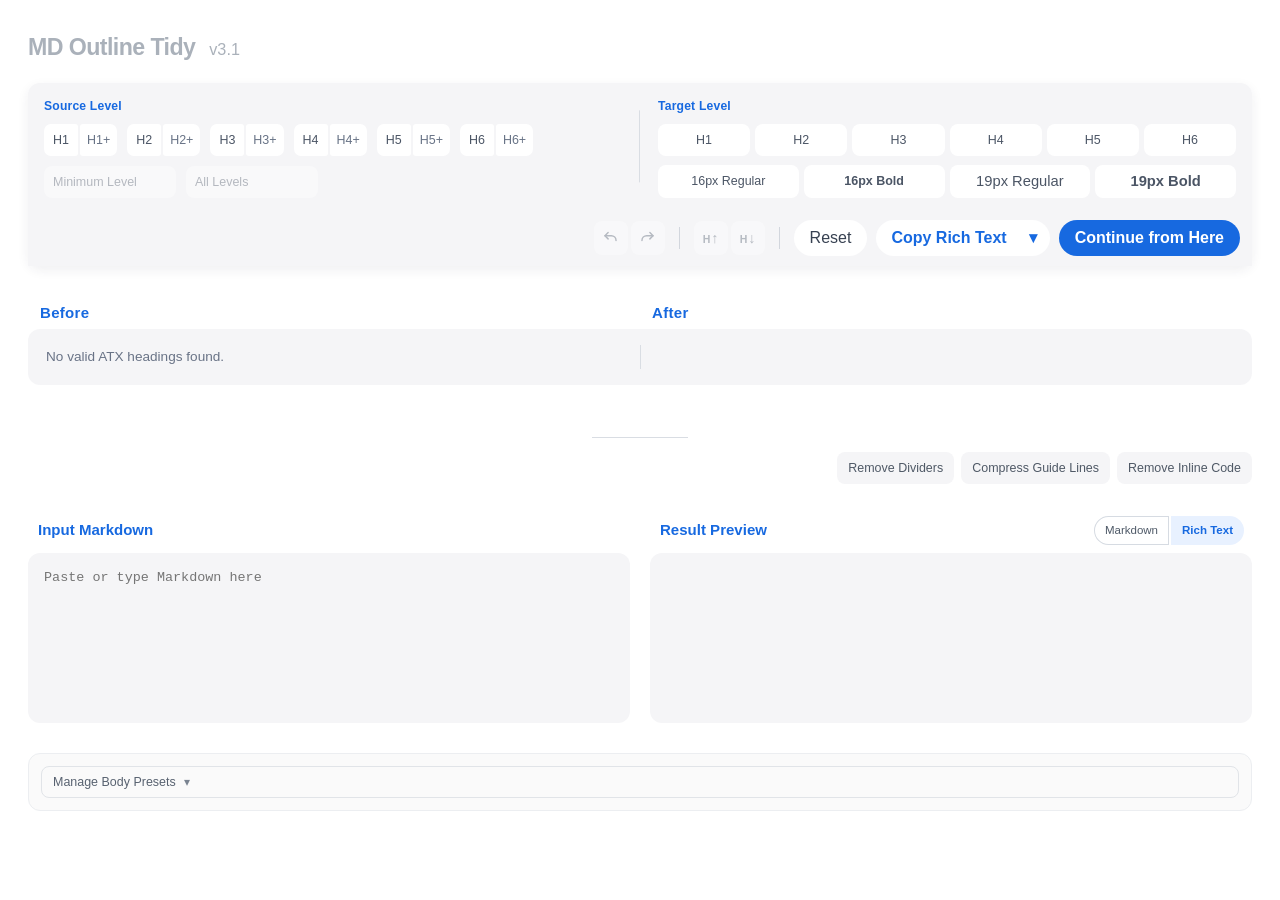
<file: index.html>
<!doctype html>
<html lang="en">
<head>
  <meta charset="UTF-8">
  <meta name="viewport" content="width=device-width, initial-scale=1.0">
  <title>MD Outline Tidy · v3.1</title>
  <meta name="description" content="MD Outline Tidy is a desktop-first tool for organizing Markdown heading levels in long ChatGPT answers and copying rich text to Yuque and other note-taking tools. No installation or build required.">
  <link rel="stylesheet" href="style.css">
</head>
<body>
<main class="container">
  <header class="page-header">
    <h1>MD Outline Tidy <span class="product-version">v3.1</span></h1>
    <span id="heading-count" class="sr-only" aria-live="polite">0 headings</span>
  </header>

  <section id="analysis-panel" class="analysis" aria-label="Heading structure workspace">
    <div id="analysis-content" class="analysis-content">
      <div class="structure-mapping-bar">
        <div class="tree-control-pane">
          <span class="tree-control-label">Source Level</span>
          <div id="source-levels" class="level-strip source-levels" aria-label="Choose source level">
            <span class="source-level-pair"><button type="button" data-level="1" data-source-mode="single">H1</button><button type="button" data-level="1" data-source-mode="and-below" aria-label="H1 and below">H1+</button></span>
            <span class="source-level-pair"><button type="button" data-level="2" data-source-mode="single">H2</button><button type="button" data-level="2" data-source-mode="and-below" aria-label="H2 and below">H2+</button></span>
            <span class="source-level-pair"><button type="button" data-level="3" data-source-mode="single">H3</button><button type="button" data-level="3" data-source-mode="and-below" aria-label="H3 and below">H3+</button></span>
            <span class="source-level-pair"><button type="button" data-level="4" data-source-mode="single">H4</button><button type="button" data-level="4" data-source-mode="and-below" aria-label="H4 and below">H4+</button></span>
            <span class="source-level-pair"><button type="button" data-level="5" data-source-mode="single">H5</button><button type="button" data-level="5" data-source-mode="and-below" aria-label="H5 and below">H5+</button></span>
            <span class="source-level-pair"><button type="button" data-level="6" data-source-mode="single">H6</button><button type="button" data-level="6" data-source-mode="and-below" aria-label="H6 and below">H6+</button></span>
          </div>
          <div class="quick-source-strip"><button id="lowest-level" type="button" data-quick-source="lowest">Minimum Level</button><button id="all-levels" type="button" data-quick-source="all" aria-pressed="false">All Levels</button></div>
        </div>

        <div class="tree-control-pane">
          <span class="tree-control-label">Target Level</span>
          <div id="target-levels" class="level-strip target-levels" aria-label="Choose target level">
            <button type="button" data-level="1">H1</button><button type="button" data-level="2">H2</button><button type="button" data-level="3">H3</button><button type="button" data-level="4">H4</button><button type="button" data-level="5">H5</button><button type="button" data-level="6">H6</button>
          </div>
          <div id="preset-targets" class="preset-targets" aria-label="Choose body preset"></div>
        </div>

        <div class="mapping-footer">
          <p id="mapping-status" class="sr-only" aria-live="polite"></p>
          <div class="sticky-actions" aria-label="Editing toolbar">
            <span class="toolbar-spacer" aria-hidden="true"></span>
            <div class="sticky-action-group icon-group">
              <button id="undo-button" class="icon-button" type="button" title="Undo" aria-label="Undo" disabled><svg class="action-icon" viewBox="0 0 24 24" aria-hidden="true"><path d="M9 7 5 11l4 4"/><path d="M5 11h8a6 6 0 0 1 6 6"/></svg></button>
              <button id="redo-button" class="icon-button" type="button" title="Redo" aria-label="Redo" disabled><svg class="action-icon" viewBox="0 0 24 24" aria-hidden="true"><path d="m15 7 4 4-4 4"/><path d="M19 11h-8a6 6 0 0 0-6 6"/></svg></button>
            </div>
            <span class="toolbar-divider" aria-hidden="true"></span>
            <div class="sticky-action-group icon-group">
              <button id="source-up-button" class="icon-button heading-shift" type="button" title="Promote selected headings" aria-label="Promote selected headings" disabled><span>H</span>↑</button>
              <button id="source-down-button" class="icon-button heading-shift" type="button" title="Demote selected headings" aria-label="Demote selected headings" disabled><span>H</span>↓</button>
            </div>
            <span class="toolbar-divider" aria-hidden="true"></span>
            <button id="reset-button" class="reset-action" type="button">Reset</button>
            <div class="copy-split">
              <button id="copy-rich-button" class="copy-main" type="button">Copy Rich Text</button>
              <button id="copy-menu-button" class="copy-menu-toggle" type="button" aria-label="More copy options" aria-haspopup="menu" aria-expanded="false">▾</button>
              <div id="copy-menu" class="copy-menu" role="menu" hidden><button id="copy-rich-option" type="button" role="menuitemradio">Copy Rich Text</button><button id="copy-markdown-button" type="button" role="menuitemradio">Copy Markdown</button></div>
            </div>
            <button id="continue-button" class="primary-action" type="button">Continue from Here</button>
          </div>
        </div>
        <div id="sticky-status-slot" class="notice-area sticky-status-slot" aria-live="polite">
          <div id="risk-message" class="risk" role="alert" hidden></div>
          <p id="status-message" class="status" role="status"></p>
        </div>
      </div>

      <div class="tree-labels" aria-hidden="true"><span>Before</span><span>After</span></div>
      <div id="structure-view" class="structure-view"><p class="empty-state">Add Markdown to see its heading structure.</p></div>
    </div>
  </section>

  <section class="utility-panel" aria-label="Text cleanup"><div class="utility-row">
    <button id="remove-breaks-button" type="button">Remove Dividers</button>
    <button id="compress-guide-lines-button" type="button">Compress Guide Lines</button>
    <button id="remove-inline-code-button" type="button">Remove Inline Code</button>
  </div></section>

  <section class="editor" aria-label="Markdown editing workspace">
    <div class="text-panel"><label for="markdown-input">Input Markdown</label><textarea id="markdown-input" placeholder="Paste or type Markdown here" spellcheck="false"></textarea></div>
    <div class="text-panel result-panel">
      <div class="preview-heading"><span id="result-preview-label">Result Preview</span><div class="preview-modes" role="group" aria-label="Preview mode">
        <button id="markdown-preview-button" type="button" aria-pressed="false">Markdown</button>
        <button id="rich-preview-button" type="button" class="active" aria-pressed="true">Rich Text</button>
      </div></div>
      <div id="rich-preview" class="rich-preview" tabindex="0" aria-labelledby="result-preview-label" aria-live="polite"></div>
      <textarea id="markdown-output" class="markdown-preview" readonly aria-labelledby="result-preview-label" aria-live="polite" hidden></textarea>
    </div>
  </section>

  <section class="preset-settings" aria-label="Body preset settings"><details class="preset-manager">
    <summary>Manage Body Presets</summary><div id="preset-editor"></div><button id="add-preset-button" type="button">New Body Preset</button>
  </details></section>
</main>
<script src="script.js"></script>
</body>
</html>
</file>
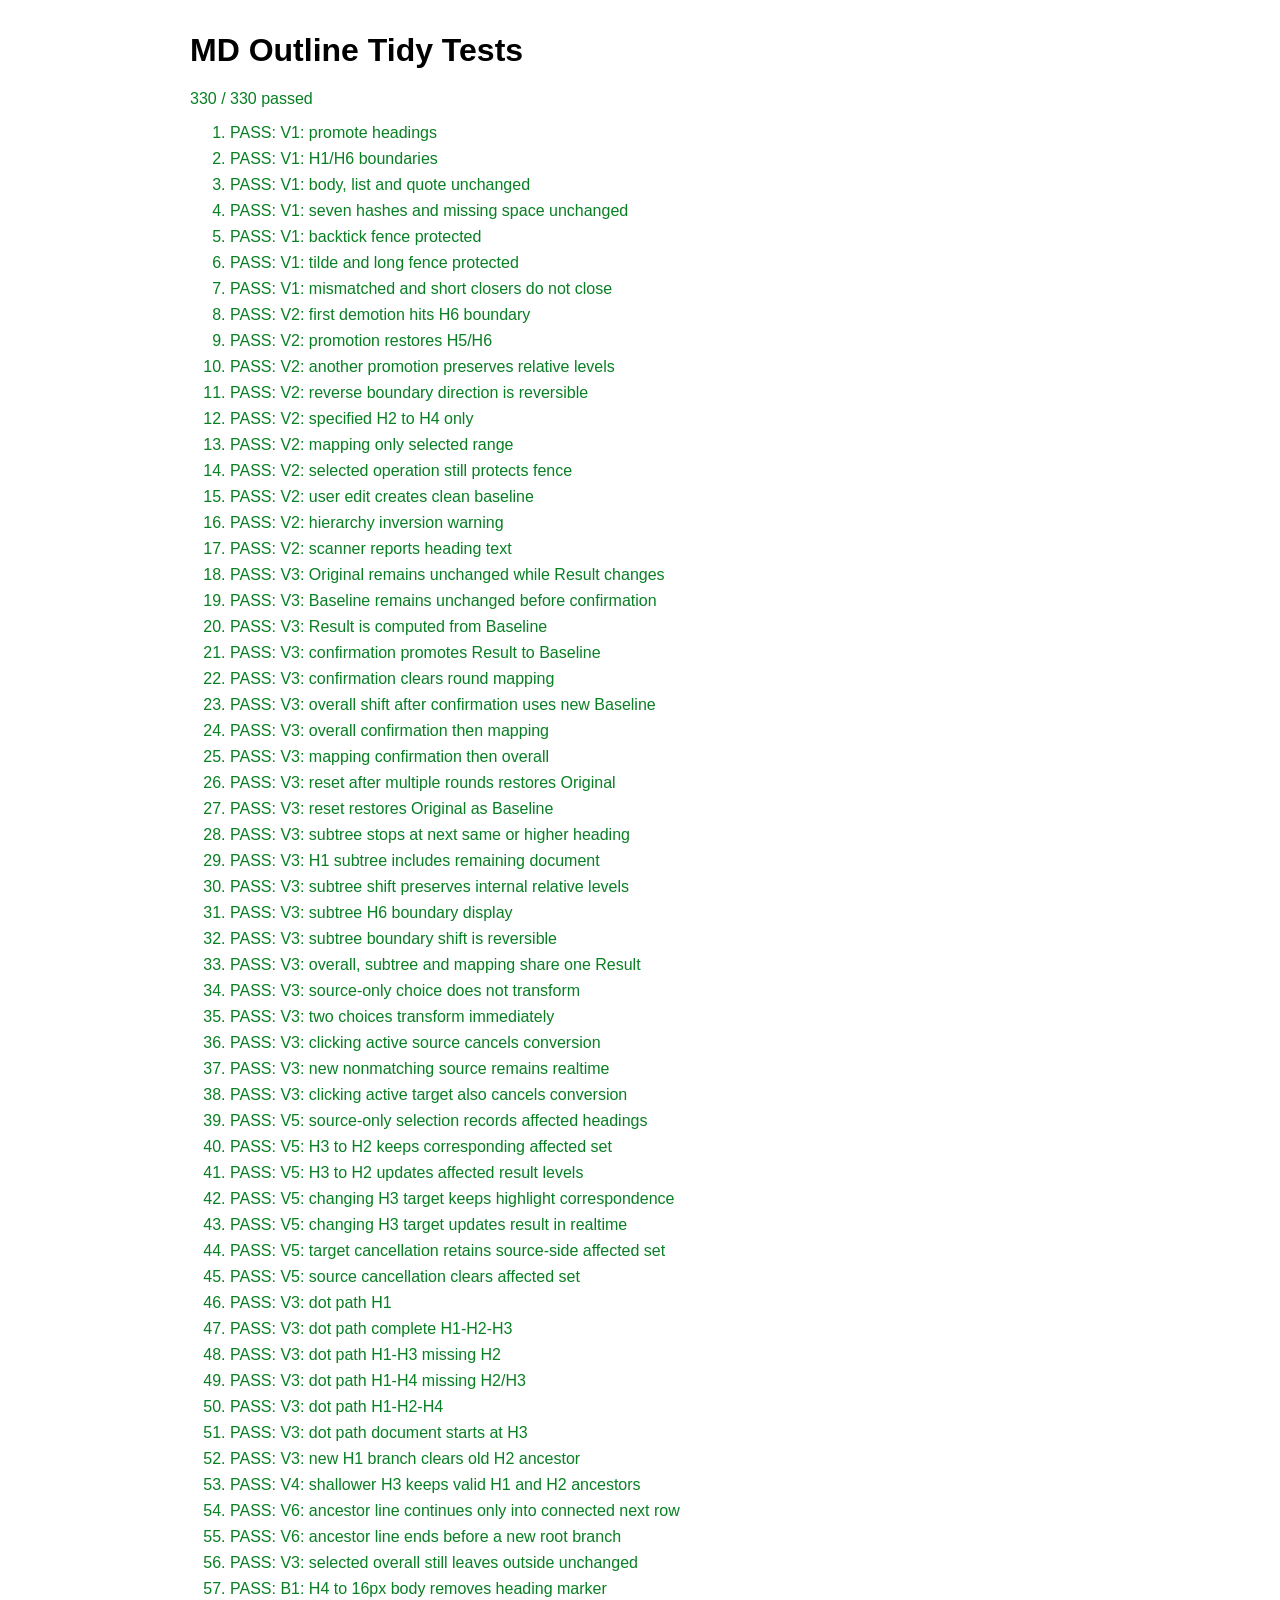
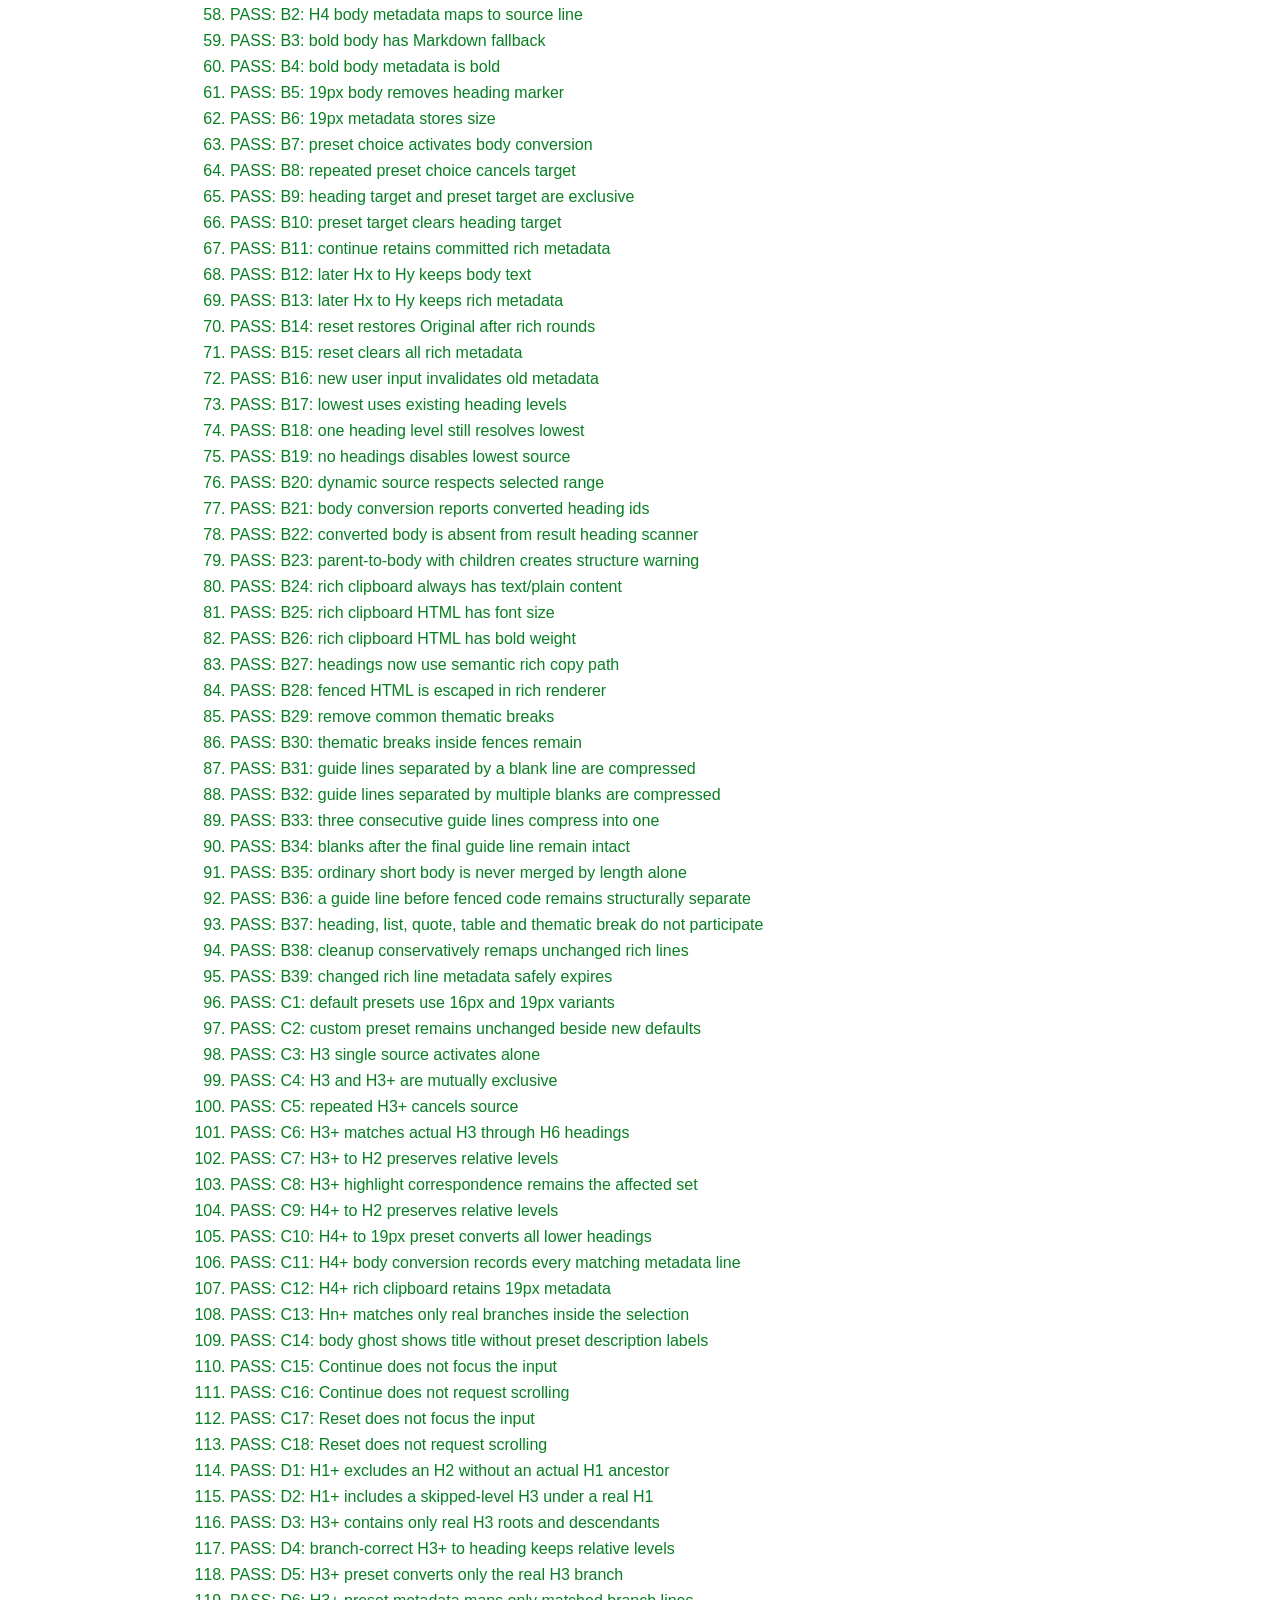
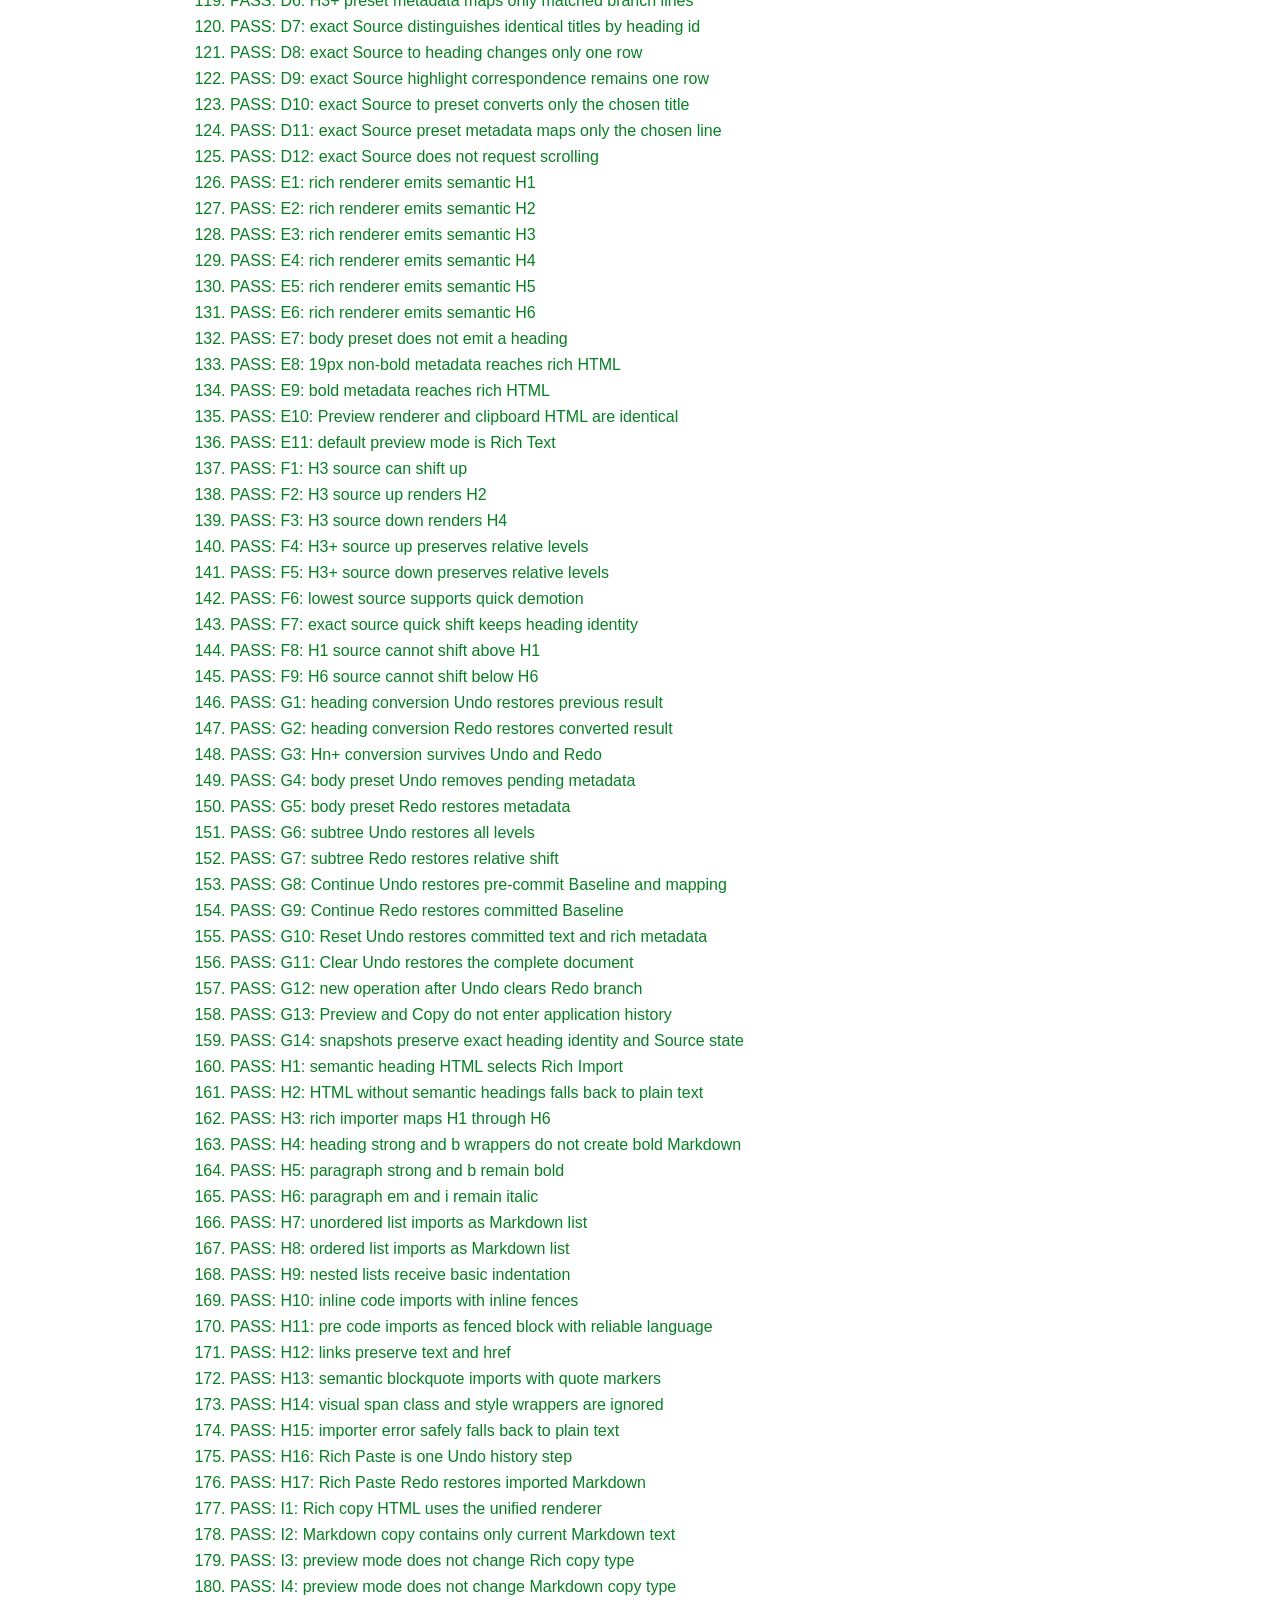
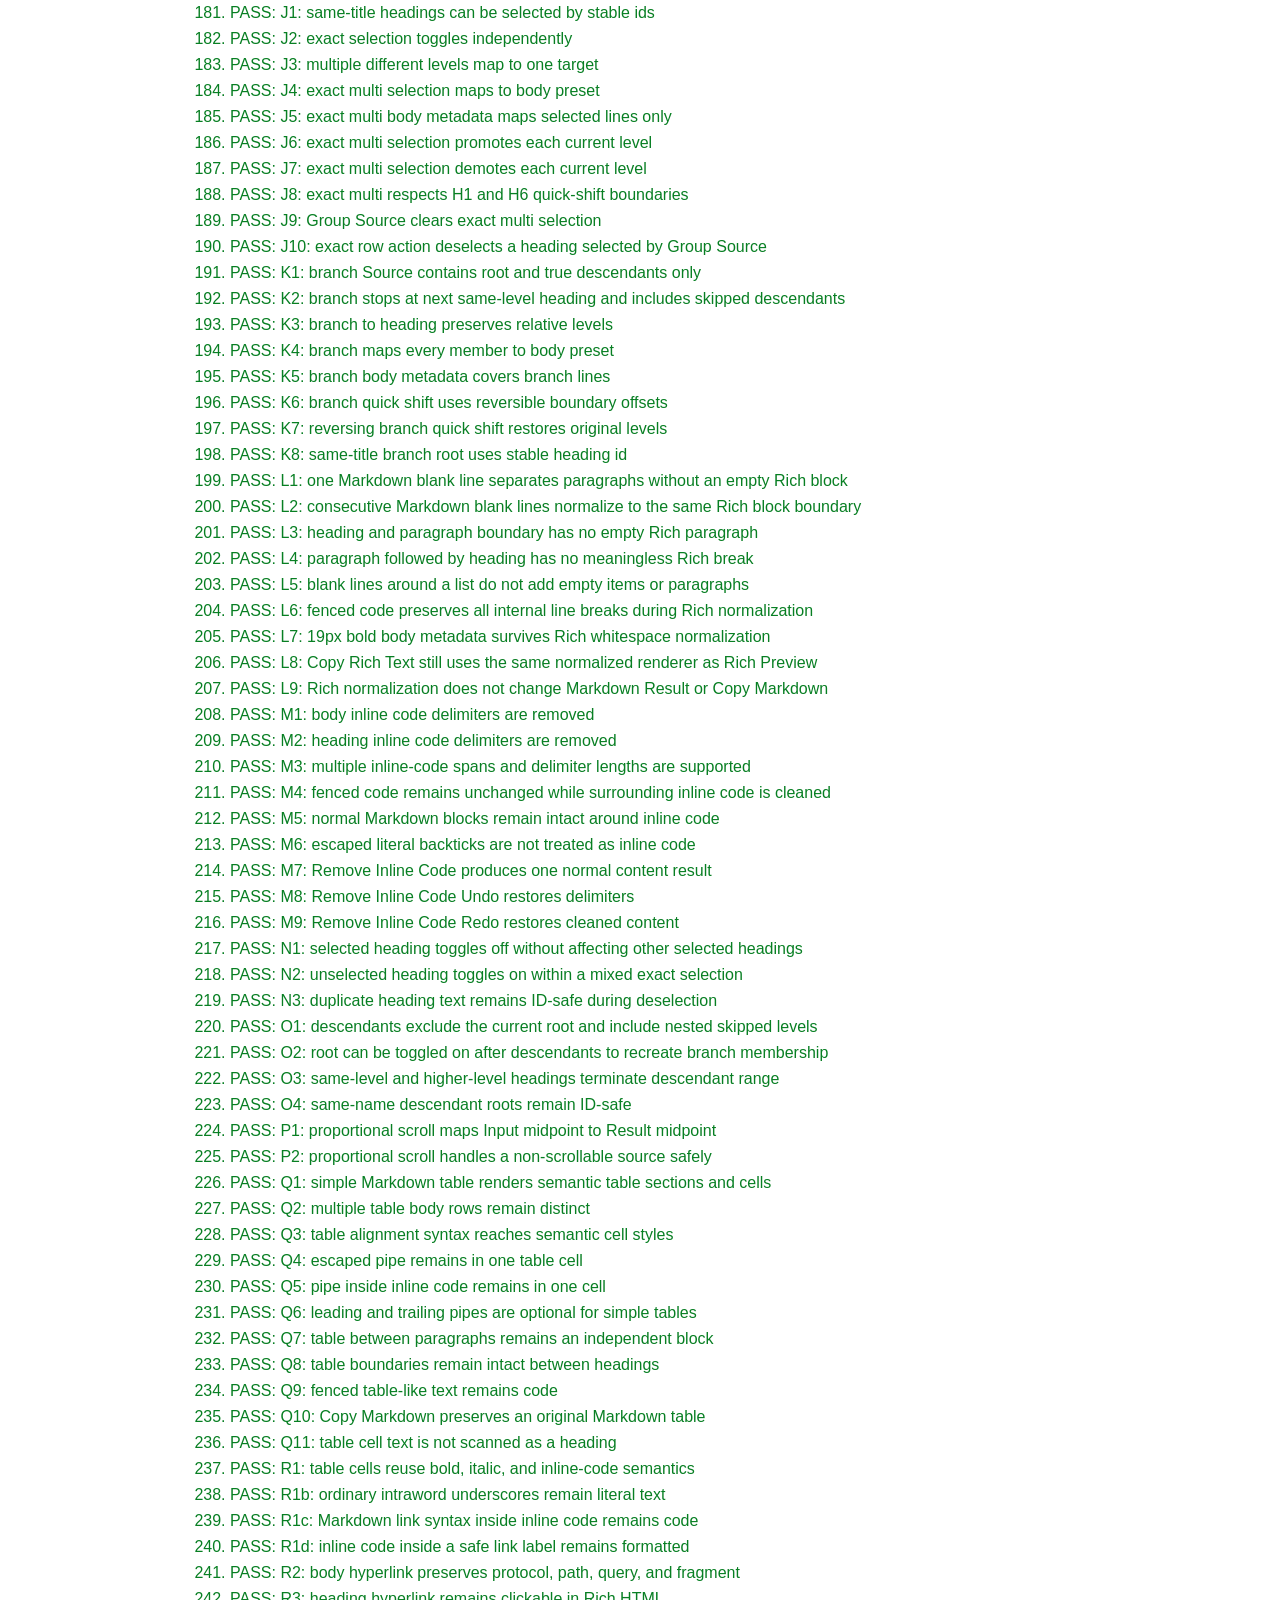
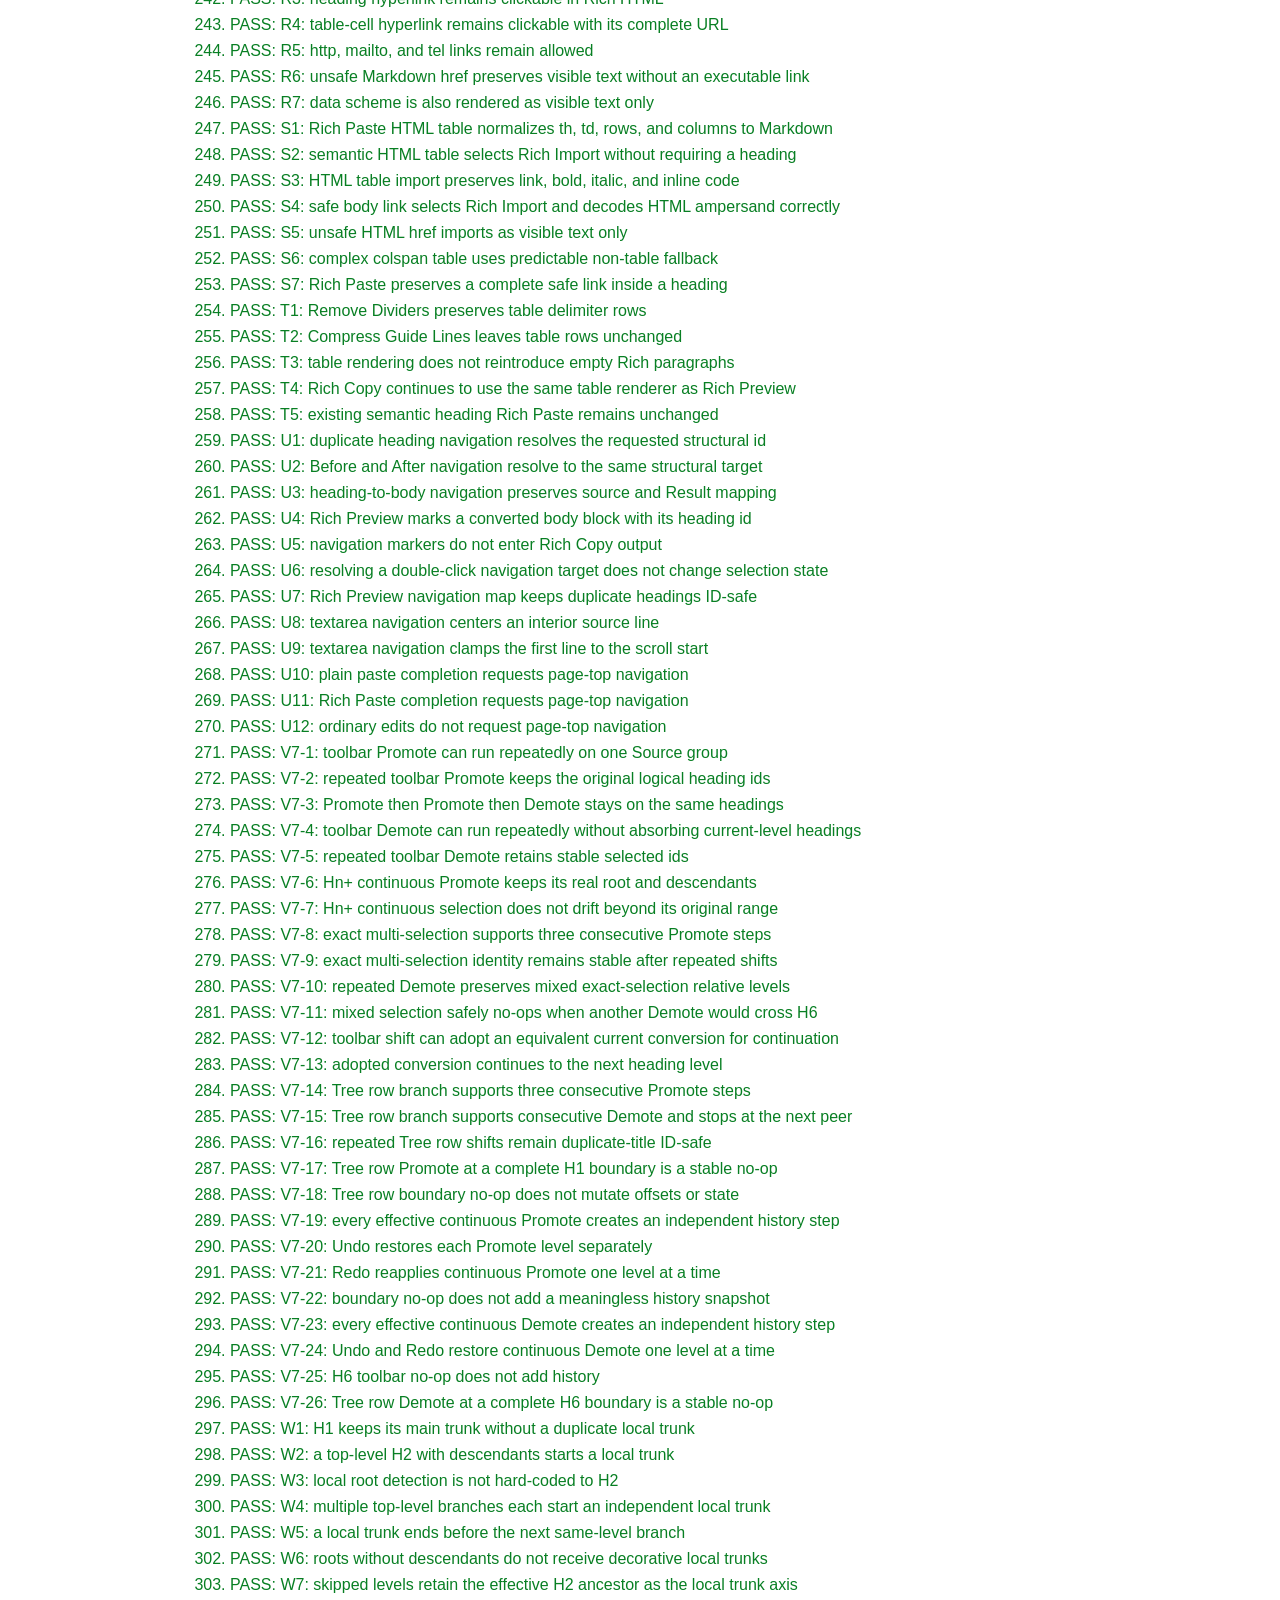
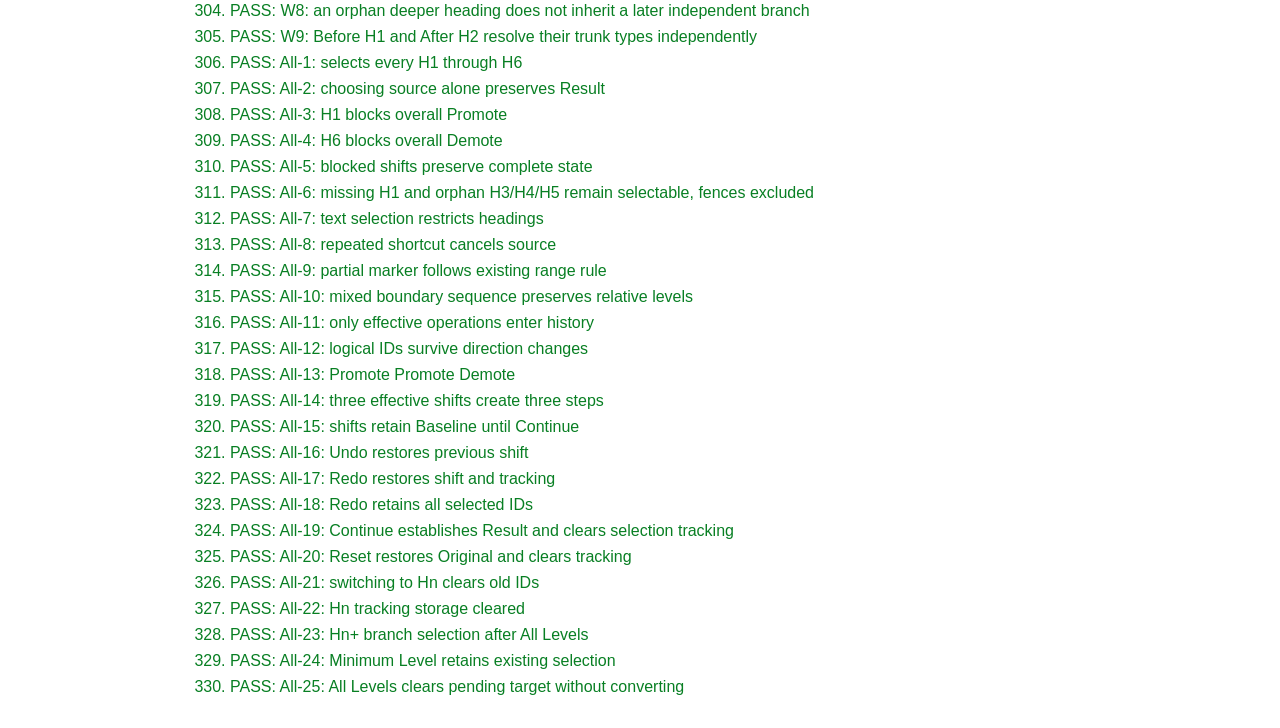
<file: test.html>
<!doctype html>
<html lang="zh-CN"><head><meta charset="UTF-8"><title>MD Outline Tidy Tests</title>
<style>body{font:16px Arial,sans-serif;max-width:900px;margin:32px auto;padding:0 20px}li{margin:8px 0}.pass{color:#087f23}.fail{color:#b00020}pre{white-space:pre-wrap;background:#f4f4f4;padding:12px}</style>
</head><body><h1>MD Outline Tidy Tests</h1><p id="summary">运行中...</p><ol id="results"></ol>
<script src="script.js"></script><script src="tests.js"></script></body></html>
</file>
<file: style.css>
:root {
  --color-accent: #1769e0;
  --color-accent-hover: #0f5dcf;
  --color-accent-soft: #e8f1ff;
  --color-accent-hover-soft: #dce9fd;
  --surface-neutral: rgb(245, 245, 247);
  --surface-before: rgb(245, 245, 247);
  --surface-after: rgb(245, 245, 247);
  --text-primary: #1f2630;
  --text-secondary: #697386;
  --tree-line: var(--color-accent);
  --tree-level-step: 24px;
  --tree-row-height: 26px;
  --tree-connector-width: 2px;
  --tree-dot-small: 8px;
  --tree-dot-main: 12px;
  --radius-control: 8px;
  --radius-surface: 12px;
  --radius-pill: 999px;
}

* { box-sizing: border-box; }
html { color-scheme: light; }
body {
  margin: 0;
  color: var(--text-primary);
  background: #fff;
  font-family: -apple-system, BlinkMacSystemFont, "Segoe UI", "PingFang SC", "Microsoft YaHei", sans-serif;
  line-height: 1.5;
  -webkit-font-smoothing: antialiased;
}
button, textarea, input { font: inherit; }
button {
  min-height: 34px;
  padding: 6px 11px;
  cursor: pointer;
  border: 0;
  border-radius: var(--radius-control);
  color: #374151;
  background: #fff;
  transition: color .14s ease, background-color .14s ease, opacity .14s ease, transform .14s ease;
}
button:not(:disabled):hover { background: var(--color-accent-hover-soft); }
button:active:not(:disabled) { transform: translateY(1px); }
button:disabled { cursor: not-allowed; opacity: .38; }
button:focus-visible, textarea:focus-visible, input:focus-visible, summary:focus-visible {
  outline: 3px solid color-mix(in srgb, var(--color-accent) 30%, transparent);
  outline-offset: 2px;
}
[hidden] { display: none !important; }
.sr-only { position: absolute; width: 1px; height: 1px; padding: 0; overflow: hidden; clip: rect(0, 0, 0, 0); white-space: nowrap; border: 0; }

.container { width: calc(100% - 56px); max-width: 1240px; margin: 0 auto; padding: 30px 0 40px; }
.page-header { margin-bottom: 18px; }
.page-header h1 { margin: 0; color: #aab1ba; font-size: 1.45rem; font-weight: 720; letter-spacing: -.025em; }
.product-version { margin-left: 8px; font-size: .7em; font-weight: 400; letter-spacing: normal; }
.analysis { margin-bottom: 0; }

.structure-mapping-bar {
  position: sticky;
  top: 8px;
  z-index: 6;
  display: grid;
  grid-template-columns: repeat(2, minmax(0, 1fr));
  margin-bottom: 36px;
  overflow: visible;
  border-radius: var(--radius-surface);
  background: var(--surface-neutral);
  box-shadow: 0 4px 12px rgba(35, 46, 63, .075);
  backdrop-filter: blur(10px);
}
.tree-control-pane {
  position: relative;
  display: grid;
  grid-template-rows: auto auto 1fr;
  gap: 9px;
  min-width: 0;
  padding: 14px 16px 12px;
}
.tree-control-pane:first-child::after {
  position: absolute;
  top: 50%;
  right: 0;
  width: 1px;
  height: 56%;
  background: #d9dde3;
  transform: translateY(-50%);
  content: "";
}
.tree-control-pane:first-child { border-radius: var(--radius-surface) 0 0 0; }
.tree-control-pane:nth-child(2) { border-radius: 0 var(--radius-surface) 0 0; }
.tree-control-pane + .tree-control-pane { padding-left: 18px; }
.tree-control-label { color: var(--color-accent); font-size: .76rem; font-weight: 700; letter-spacing: .015em; }
.level-strip { display: flex; align-items: center; gap: 10px; min-width: 0; }
.source-level-pair { display: inline-flex; gap: 2px; min-width: 0; }
.level-strip button, .quick-source-strip button, .preset-targets button {
  min-height: 32px;
  padding: 4px 9px;
  color: #4b5565;
  background: #fff;
  font-size: .78rem;
  white-space: nowrap;
}
.level-strip button.active, .quick-source-strip button.active, .preset-targets button.active {
  color: var(--color-accent);
  background: var(--color-accent-soft);
  font-weight: 700;
}
.level-strip button.active:hover, .quick-source-strip button.active:hover, .preset-targets button.active:hover { background: var(--color-accent-hover-soft); }
.source-level-pair button:first-child { border-radius: 7px 3px 3px 7px; }
.source-level-pair button:last-child { padding-inline: 7px; border-radius: 3px 7px 7px 3px; color: #687386; }
.source-level-pair button:last-child.active { color: var(--color-accent); }
.target-levels { gap: 5px; }
.target-levels button { flex: 1 1 0; min-width: 36px; }
.quick-source-strip { display: flex; flex-wrap: wrap; gap: 10px; margin-top: 1px; }
.quick-source-strip button { min-width: 132px; text-align: left; }
.preset-targets { display: grid; grid-template-columns: repeat(4, minmax(0, 1fr)); gap: 5px; }
.preset-targets button:nth-child(2), .preset-targets button:nth-child(4) { font-weight: 700; }
.preset-targets button:nth-child(3), .preset-targets button:nth-child(4) { font-size: .92rem; }

.mapping-footer {
  grid-column: 1 / -1;
  display: flex;
  padding: 10px 12px;
  background: var(--surface-neutral);
}
.sticky-actions, .sticky-action-group { display: flex; align-items: center; }
.sticky-actions { width: 100%; gap: 9px; }
.sticky-action-group { gap: 3px; }
.toolbar-spacer { flex: 1 1 auto; min-width: 24px; }
.toolbar-divider { width: 1px; height: 22px; margin: 0 5px; background: #d2d6dd; }
.icon-button { width: 34px; min-height: 34px; padding: 0; color: #4f5b6d; font-size: 1.12rem; line-height: 1; }
.action-icon { width: 19px; height: 19px; overflow: visible; fill: none; stroke: currentColor; stroke-width: 1.8; stroke-linecap: round; stroke-linejoin: round; }
.heading-shift { font-size: .9rem; font-weight: 700; }
.heading-shift span { margin-right: 1px; font-size: .66rem; }
.primary-action, .reset-action { min-height: 36px; border-radius: var(--radius-pill); padding-inline: 16px; white-space: nowrap; }
.primary-action { color: #fff; background: var(--color-accent); font-weight: 700; }
.primary-action:hover { color: #fff; background: var(--color-accent-hover) !important; }
.reset-action { background: #fff; }

.copy-split { position: relative; display: inline-flex; isolation: isolate; }
.copy-split > .copy-main, .copy-split > .copy-menu-toggle { color: var(--color-accent); background: #fff; font-weight: 650; }
.copy-split > .copy-main { padding-left: 15px; border-radius: var(--radius-pill) 0 0 var(--radius-pill); }
.copy-split > .copy-menu-toggle { min-width: 32px; padding: 4px 10px 4px 8px; border-radius: 0 var(--radius-pill) var(--radius-pill) 0; }

.copy-split > button:hover { background: var(--color-accent-hover-soft); }
.copy-menu {
  position: absolute;
  top: calc(100% + 7px);
  left: 0;
  z-index: 10;
  min-width: 168px;
  padding: 5px;
  border-radius: 10px;
  background: #fff;
  box-shadow: 0 10px 30px rgba(28, 42, 62, .16);
}
.copy-menu button { width: 100%; border-radius: 7px; text-align: left; }
.copy-menu button.active { color: var(--color-accent); background: var(--color-accent-soft); font-weight: 700; }
.copy-menu button.active:hover { background: var(--color-accent-hover-soft); }

.notice-area { font-size: .76rem; }
.sticky-status-slot {
  position: absolute;
  z-index: 8;
  top: calc(100% + 8px);
  right: 12px;
  width: max-content;
  max-width: calc(100% - 24px);
  padding: 0;
  background: transparent;
  pointer-events: none;
}
.status { min-height: 0; margin: 0; color: var(--text-secondary); }
.status:empty { display: none; }
.risk { margin: 0 0 6px; padding: 6px 9px; border-radius: 7px; color: #825514; background: #fff6df; }

.tree-labels { display: grid; grid-template-columns: repeat(2, minmax(0, 1fr)); margin-bottom: 4px; }
.tree-labels span { padding-left: 12px; color: var(--color-accent); font-size: .94rem; font-weight: 720; letter-spacing: .02em; }
.structure-view {
  position: relative;
  overflow: hidden;
  border-radius: var(--radius-surface);
  background: linear-gradient(90deg, var(--surface-before) 0 50%, var(--surface-after) 50% 100%);
}
.structure-view::after {
  position: absolute;
  z-index: 5;
  top: 16px;
  bottom: 16px;
  left: 50%;
  width: 1px;
  background: #d9dde3;
  content: "";
  pointer-events: none;
}
.outline-rows { margin: 0; padding: 8px 0; list-style: none; }
.outline-row {
  display: grid;
  grid-template-columns: repeat(2, minmax(0, 1fr));
  min-height: var(--tree-row-height);
}
.outline-row.h1-branch-start:not(:first-child) { margin-top: 12px; }
.outline-cell {
  position: relative;
  min-width: 0;
  padding: 0 12px;
  background: transparent;
  --level-step: var(--tree-level-step);
}
.outline-row:hover .outline-cell, .outline-row.is-hovered .outline-cell { background: #fff; }
.outline-node { position: relative; display: flex; align-items: center; min-width: 0; height: var(--tree-row-height); }
.horizontal-connector {
  position: absolute;
  z-index: 0;
  top: calc(50% - var(--tree-connector-width) / 2);
  left: calc(var(--tree-level-step) / 2);
  width: calc(var(--path-count, 0) * var(--tree-level-step));
  height: var(--tree-connector-width);
  border-radius: 0 var(--radius-pill) var(--radius-pill) 0;
  background: var(--tree-line);
  pointer-events: none;
}
.level-1 .horizontal-connector { width: 0; }

.dot-path {
  position: relative;
  display: inline-grid;
  grid-template-columns: repeat(5, var(--tree-level-step));
  flex: 0 0 auto;
  width: calc(var(--path-count, 0) * var(--tree-level-step));
  height: var(--tree-row-height);
  font-size: 0;
}
.dot-path::after, .current-axis::after { display: none; content: none; }
.path-dot {
  position: relative;
  width: var(--tree-level-step);
  height: var(--tree-row-height);
  color: transparent;
}
.path-dot::before {
  position: absolute;
  z-index: 2;
  top: 50%;
  left: 50%;
  width: var(--tree-dot-small);
  height: var(--tree-dot-small);
  border: 0;
  border-radius: 50%;
  background: var(--tree-line);
  transform: translate(-50%, -50%);
  content: "";
}
.path-dot.missing::before {
  border: 3px solid var(--tree-line);
  background: var(--surface-after);
}
.outline-cell:first-child .path-dot.missing::before { background: var(--surface-before); }
.outline-row:hover .path-dot.missing::before, .outline-row.is-hovered .path-dot.missing::before { background: #fff; }
.path-dot::after { display: none; }
.path-dot:first-child.present::after,
.path-dot.local-trunk::after {
  position: absolute;
  z-index: 1;
  top: 0;
  bottom: 0;
  left: var(--vertical-connector-left, calc(50% - var(--tree-connector-width) / 2));
  display: block;
  width: var(--vertical-connector-width, var(--tree-connector-width));
  background: var(--tree-line);
  border-radius: var(--radius-pill);
  content: "";
}
.path-dot:first-child.present.path-ends::after,
.path-dot.local-trunk.path-ends::after { bottom: 50%; }

.current-axis {
  position: relative;
  flex: 0 0 var(--tree-level-step);
  width: var(--tree-level-step);
  height: var(--tree-row-height);
}

.level-1 .current-axis.continues::before,
.current-axis.local-trunk-root.continues::before {
  position: absolute;
  z-index: 0;
  top: 50%;
  bottom: 0;
  left: var(--vertical-connector-left, calc(50% - var(--tree-connector-width) / 2));
  width: var(--vertical-connector-width, var(--tree-connector-width));
  background: var(--tree-line);
  border-radius: var(--radius-pill);
  content: "";
}
.current-node {
  position: absolute;
  z-index: 2;
  top: 50%;
  left: 50%;
  width: var(--tree-dot-small);
  height: var(--tree-dot-small);
  border: 0;
  border-radius: 50%;
  background: var(--tree-line);
  transform: translate(-50%, -50%);
}
.level-1 .current-node { width: var(--tree-dot-main); height: var(--tree-dot-main); }

.outline-text {
  min-width: 0;
  margin-left: 4px;
  overflow: hidden;
  color: #39414c;
  font-size: .82rem;
  font-weight: 400;
  line-height: 1.45;
  letter-spacing: .005em;
  text-overflow: ellipsis;
  white-space: nowrap;
}
.level-1 .outline-text { color: #1d3150; font-size: .92rem; font-weight: 730; }
.level-2 .outline-text { color: #354a65; font-size: .86rem; font-weight: 400; }
.level-3 .outline-text, .level-4 .outline-text, .level-5 .outline-text, .level-6 .outline-text { font-weight: 400; }
.level-5 .outline-text, .level-6 .outline-text { color: #68717c; font-size: .78rem; }
.level-name { flex: 0 0 auto; margin-left: 7px; color: var(--color-accent); font-size: .6rem; font-weight: 750; }
.outline-cell.is-changed .level-name { text-decoration: underline; text-underline-offset: 2px; }

.outline-cell.impact { background: color-mix(in srgb, var(--color-accent) 8%, #fff); }

.outline-cell.source-selected {
  z-index: 1;
  background: transparent;
}
.outline-cell.source-selected::after {
  position: absolute;
  z-index: 4;
  inset: -1px 3px;
  border: 0 solid #9fc3f4;
  border-right-width: 3px;
  border-left-width: 3px;
  pointer-events: none;
  content: "";
}
.outline-cell.source-selected.selected-start::after {
  top: 1px;
  border-top-width: 3px;
  border-radius: var(--radius-control) var(--radius-control) 0 0;
}
.outline-cell.source-selected.selected-end::after {
  bottom: 1px;
  border-bottom-width: 3px;
  border-radius: 0 0 var(--radius-control) var(--radius-control);
}
.outline-cell.source-selected.selected-single::after {
  inset: 1px 3px;
  border-width: 3px;
  border-radius: var(--radius-control);
}
.outline-row:hover .outline-cell.source-selected, .outline-row.is-hovered .outline-cell.source-selected { background: #fff; }
.branch-actions, .source-row-actions {
  display: inline-flex;
  flex: 0 0 auto;
  gap: 3px;
  margin-left: 5px;
  opacity: 0;
  pointer-events: none;
  transition: opacity .14s ease;
}
.branch-actions { margin-left: 0; }
.source-row-actions { margin-left: auto; }
.outline-cell:hover .branch-actions, .outline-cell:hover .source-row-actions,
.branch-actions:focus-within, .source-row-actions:focus-within { opacity: 1; pointer-events: auto; }
.branch-actions button, .exact-source-button, .branch-source-button {
  display: inline-grid;
  width: 25px;
  min-width: 25px;
  min-height: 25px;
  padding: 0;
  place-items: center;
  border-radius: 7px;
  color: #697483;
  background: var(--surface-neutral);
  font-size: .78rem;
  line-height: 1;
}
.row-action-icon { width: 16px; height: 16px; overflow: visible; fill: none; stroke: currentColor; stroke-width: 1.8; stroke-linecap: round; stroke-linejoin: round; }
.branch-actions button:hover, .exact-source-button:hover, .branch-source-button:hover { color: var(--color-accent); background: var(--color-accent-soft); }
.branch-actions button:active, .exact-source-button:active, .branch-source-button:active { transform: translateY(1px) scale(.96); }

.body-ghost { border-left: 3px solid #a5adb8; }
.body-ghost-content { display: flex; min-height: var(--tree-row-height); align-items: center; }
.body-ghost .outline-text { color: #707986; }
.empty-state { margin: 0; padding: 18px; color: var(--text-secondary); background: transparent; font-size: .85rem; }

.utility-panel {
  position: relative;
  margin: 52px 0 32px;
  padding: 15px 0 0;
  background: transparent;
}
.utility-panel::before { position: absolute; top: 0; left: 50%; width: 96px; height: 1px; background: #d9dde3; transform: translateX(-50%); content: ""; }
.utility-row { display: flex; flex-wrap: wrap; justify-content: flex-end; gap: 7px; }
.utility-row button { min-height: 32px; color: #4f5966; background: var(--surface-neutral); font-size: .78rem; }
.utility-row button:hover { background: var(--color-accent-hover-soft); }

.editor { display: grid; grid-template-columns: repeat(2, minmax(0, 1fr)); gap: 20px; align-items: start; }
.text-panel { display: grid; grid-template-rows: 37px auto; min-width: 0; }
.text-panel > label, #result-preview-label { color: var(--color-accent); font-size: .94rem; font-weight: 720; }
.text-panel > label {
  display: flex;
  grid-row: 1;
  height: 29px;
  margin: 0 8px 8px 10px;
  align-items: center;
}
.preview-heading {
  display: flex;
  grid-row: 1;
  height: 29px;
  margin: 0 8px 8px 10px;
  align-items: center;
  justify-content: space-between;
  gap: 12px;
}
.preview-modes { display: flex; gap: 2px; }
.preview-modes button { min-height: 29px; padding: 3px 10px; border: 1px solid #d6dbe2; border-radius: 4px; color: #4f5a68; background: #fff; font-size: .72rem; }
.preview-modes button:first-child { border-radius: var(--radius-pill) 4px 4px var(--radius-pill); }
.preview-modes button:last-child { border-radius: 4px var(--radius-pill) var(--radius-pill) 4px; }
.preview-modes button.active { border-color: transparent; color: var(--color-accent); background: var(--color-accent-soft); font-weight: 700; }
.preview-modes button.active:hover { background: var(--color-accent-soft); }
textarea, .rich-preview {
  grid-row: 2;
  width: 100%;
  min-height: 170px;
  padding: 14px 15px;
  overflow-wrap: break-word;
  border: 1px solid transparent;
  border-radius: var(--radius-surface);
  background: var(--surface-neutral);
  line-height: 1.55;
}
textarea { display: block; resize: none; color: #303845; font-family: ui-monospace, SFMono-Regular, Consolas, "Liberation Mono", monospace; font-size: .84rem; }
textarea[readonly] { color: #4a5564; }
.rich-preview { max-height: min(65vh, 720px); overflow: auto; }
.result-panel .rich-preview:focus, .result-panel .markdown-preview:focus {
  outline: 2px solid color-mix(in srgb, var(--color-accent) 18%, transparent);
  outline-offset: 2px;
}
.rich-preview > :first-child { margin-top: 0; }
.rich-preview > :last-child { margin-bottom: 0; }
.rich-preview h1, .rich-preview h2, .rich-preview h3, .rich-preview h4, .rich-preview h5, .rich-preview h6 { margin: 1em 0 .5em; }
.rich-preview p { margin: .75em 0; }
.rich-preview table { width: 100%; margin: .9em 0; border-collapse: collapse; font-size: .9em; }
.rich-preview th, .rich-preview td { padding: 7px 9px; border: 1px solid #d6dbe2; vertical-align: top; }
.rich-preview th { background: #eef1f5; font-weight: 700; }
.preset-settings { margin-top: 30px; color: var(--text-secondary); font-size: .78rem; }
.preset-manager {
  display: grid;
  padding: 12px;
  justify-items: stretch;
  border: 1px solid #eceef1;
  border-radius: var(--radius-surface);
  background: rgb(250, 250, 250);
}
.preset-manager summary {
  display: inline-flex;
  min-height: 32px;
  padding: 5px 11px;
  align-items: center;
  cursor: pointer;
  border: 1px solid #e1e4e8;
  border-radius: var(--radius-control);
  color: #586270;
  background: rgb(250, 250, 250);
  box-shadow: none;
  list-style: none;
  justify-self: end;
}
.preset-manager summary::-webkit-details-marker { display: none; }
.preset-manager summary::after { display: inline-block; margin-left: 8px; color: #7a8491; content: "▾"; }
.preset-manager[open] summary::after { transform: rotate(180deg); }
.preset-manager summary:hover { background: var(--color-accent-hover-soft); }
#preset-editor {
  display: grid;
  gap: 7px;
  width: 100%;
  margin: 12px 0 9px;
  padding: 12px 0 0;
  border: 0;
  border-top: 1px solid #e3e6ea;
  border-radius: 0;
  background: transparent;
}
.preset-edit-row {
  display: grid;
  grid-template-columns: minmax(150px, 1fr) 80px 84px 62px;
  align-items: center;
  gap: 8px;
  min-height: 45px;
  padding: 6px 8px;
  border-radius: var(--radius-control);
  background: #fff;
}
.preset-edit-row.built-in { color: #626d7b; }
.preset-edit-row input[type="text"], .preset-edit-row input:not([type]) { min-width: 0; }
.preset-edit-row input:not([type="checkbox"]) {
  min-height: 30px;
  padding: 4px 8px;
  border: 1px solid #d7dce3;
  border-radius: 7px;
  color: var(--text-primary);
  background: #fff;
  box-shadow: none;
}
.preset-edit-row input[type="number"] { width: 72px; }
.preset-edit-row label { display: inline-flex; align-items: center; gap: 5px; white-space: nowrap; }
.preset-row-size, .preset-row-weight { color: #727c89; }
.preset-edit-row input[type="checkbox"] { accent-color: var(--color-accent); }
.preset-edit-row button, #add-preset-button {
  min-height: 32px;
  border: 1px solid #cfd5de;
  border-radius: var(--radius-control);
  color: #586270;
  background: #fff;
  box-shadow: none;
  font-size: .78rem;
}
.preset-edit-row button { color: #707986; background: transparent; }
.preset-edit-row button:hover, #add-preset-button:hover { color: var(--color-accent); background: var(--color-accent-hover-soft); }
#add-preset-button { display: block; justify-self: end; margin-left: auto; background: var(--surface-neutral); }

@media (max-width: 980px) {
  .level-strip { gap: 5px; }
  .source-level-pair button { padding-inline: 6px; }
  .sticky-actions { flex-wrap: wrap; }
  .toolbar-spacer { display: none; }
  .primary-action { margin-left: auto; }
}
@media (max-width: 760px) {
  .container { width: calc(100% - 28px); padding-top: 20px; }
  .structure-mapping-bar, .editor { grid-template-columns: 1fr; }
  .tree-control-pane + .tree-control-pane { padding-left: 16px; }
  .tree-control-pane:first-child::after { display: none; }
  .tree-control-pane:first-child { border-radius: var(--radius-surface) var(--radius-surface) 0 0; }
  .tree-control-pane:nth-child(2) { border-radius: 0; }
  .mapping-footer, .sticky-status-slot { grid-column: 1; }
  .toolbar-divider { display: none; }
  .structure-view { overflow-x: auto; }
  .outline-rows, .tree-labels { min-width: 680px; }
  .branch-actions, .source-row-actions { opacity: .55; pointer-events: auto; }
  .preset-edit-row { grid-template-columns: 1fr 72px; }
}
</file>
